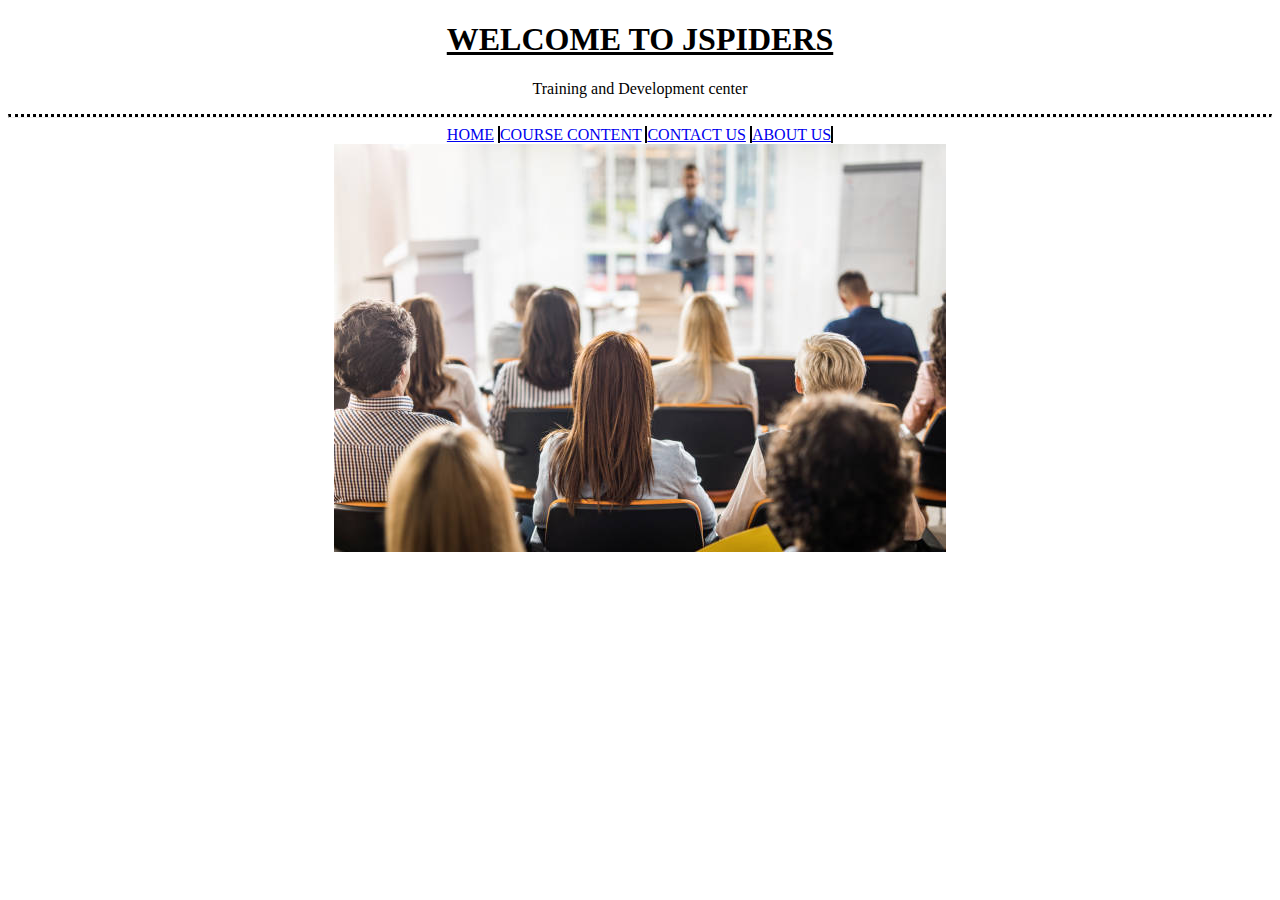
<file: index.html>
<!DOCTYPE html>
<html lang="en">
<head>
    <meta charset="UTF-8">
    <meta http-equiv="X-UA-Compatible" content="IE=edge">
    <meta name="viewport" content="width=device-width, initial-scale=1.0">
    <title>TESTYANTA</title>
    <link rel="stylesheet" href="./style.css">
</head>
<body>
    <h1><U>WELCOME TO JSPIDERS</U></h1>
    <p>Training and Development center</p>
    <hr type="dotted">
    
    <div>
    <a href="./home.html">HOME</a>
    <span> </span>
    <a href="./course.html">COURSE CONTENT</a>
    <span> </span>

    <a href="./contact.html">CONTACT US</a>
    <span> </span>

    <a href="./table.html">ABOUT US</a>
    <span> </span>

    </div>
    <img src="./istockphoto-1002018094-612x612.jpg" alt="training">
</body>
</html>
</file>
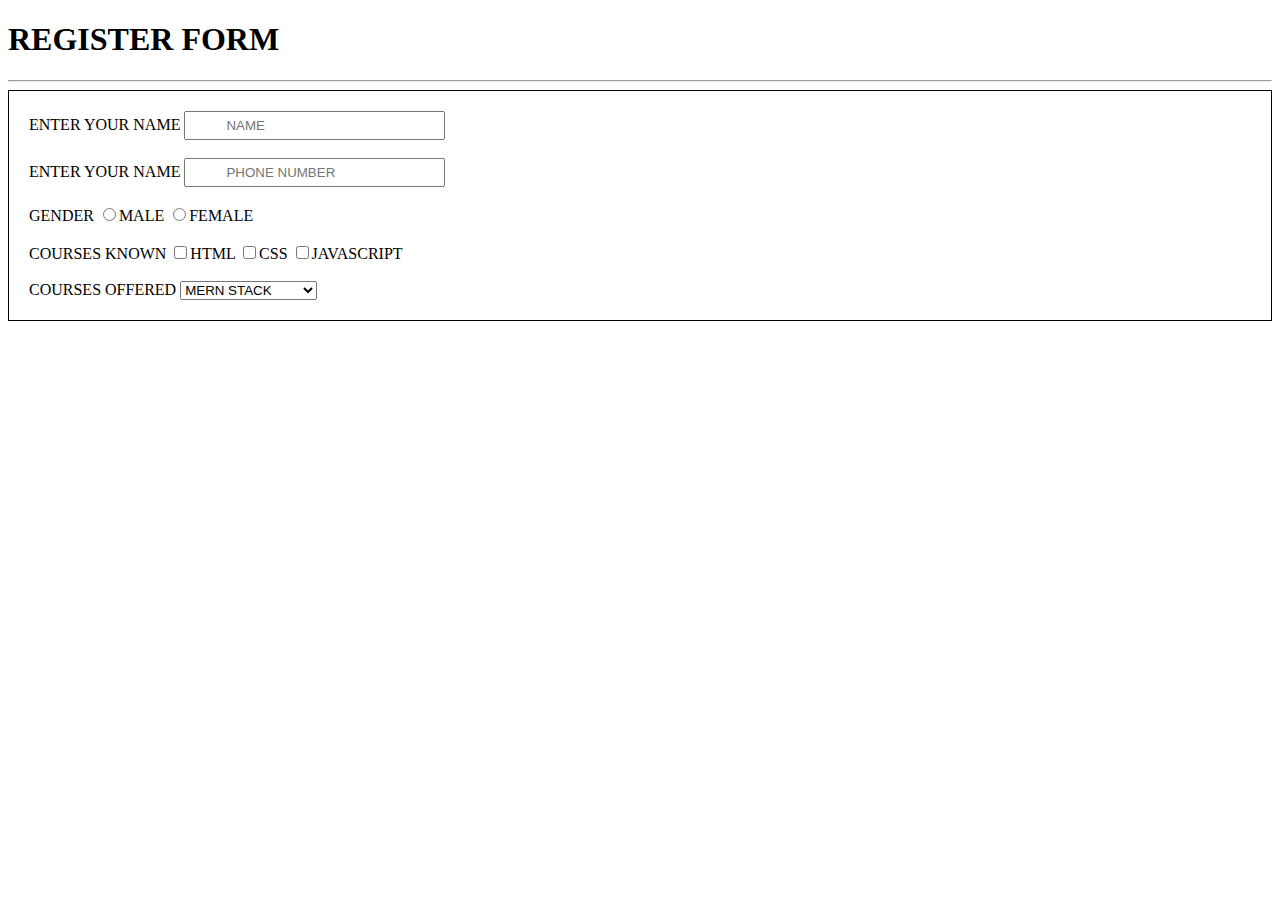
<file: contact.html>
<!DOCTYPE html>
<html lang="en">
<head>
    <meta charset="UTF-8">
    <meta http-equiv="X-UA-Compatible" content="IE=edge">
    <meta name="viewport" content="width=device-width, initial-scale=1.0">
    <title>Document</title>
    <style>
        div{
            
            border: solid 1px black;
            padding: 20px;
            
        }
        input{
            padding: 5px 40px;
        }
    </style>
</head>
<body>
    <h1>REGISTER FORM</h1>
    <hr>
    <form>
        <div>
            <label for="NAME">ENTER YOUR NAME</label>
        <input type="text" name="NAME" id="" placeholder="NAME"><br><br>
        <label for="phone">ENTER YOUR NAME</label>
        <input type="tel" name="phone" placeholder="PHONE NUMBER" id=""><br><br>
        <label for="gender">GENDER</label>
        <input type="radio" name="gender" id="" value="MALE">MALE
        <input type="radio" name="gender" id="" value="FEMALE">FEMALE <br><br>
        <label for="courses">COURSES KNOWN</label>
        <input type="checkbox" name="courses" id="" value="HTML">HTML
        <input type="checkbox" name="courses" id="" value="CSS">CSS
        <input type="checkbox" name="courses" id="" value="JAVASCRIPT">JAVASCRIPT <br><br>

        <label for="courses">COURSES OFFERED</label>
        <select name="courses" id="">
            <option value="mern">MERN STACK</option>
            <option value="mean">MEAN STACK</option>
            <option value="jfs">JAVA FULL STACK </option>
            
            
        </select>
        </div>
        

        
    </form>
</body>
</html>
</file>
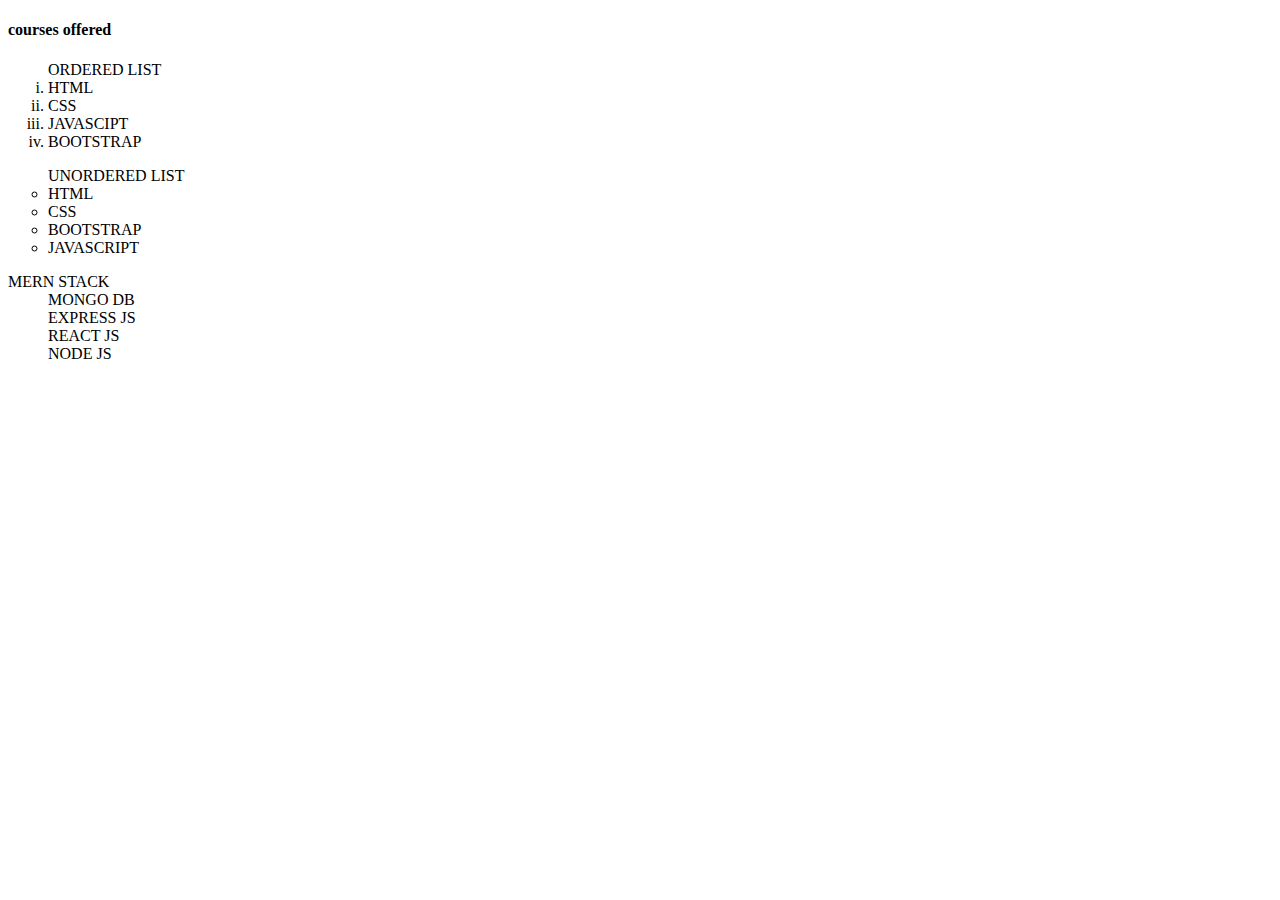
<file: course.html>
<!DOCTYPE html>
<html lang="en">
<head>
    <meta charset="UTF-8">
    <meta http-equiv="X-UA-Compatible" content="IE=edge">
    <meta name="viewport" content="width=device-width, initial-scale=1.0">
    <title>courses</title>
</head>
<body>
    <h4>courses offered</h4>
    <ol> ORDERED LIST
        <li type="i">HTML</li>
        <li type="i">CSS</li>
        <li type="i">JAVASCIPT</li>
        <li type="i">BOOTSTRAP</li>
        
    </ol>
    <ul>
         UNORDERED LIST
        <li type="circle">HTML</li>
        <li type="circle">CSS</li>
        <li type="circle">BOOTSTRAP</li>
        <li type="circle">JAVASCRIPT</li>
    </ul>
    
    <dl>
        <dt>MERN STACK
            
            <dd>MONGO DB</dd>
            <dd>EXPRESS JS</dd>
            <dd>REACT JS</dd>
            <dd>NODE JS</dd>
        </dt>
    </dl>
</body>
</html>
</file>
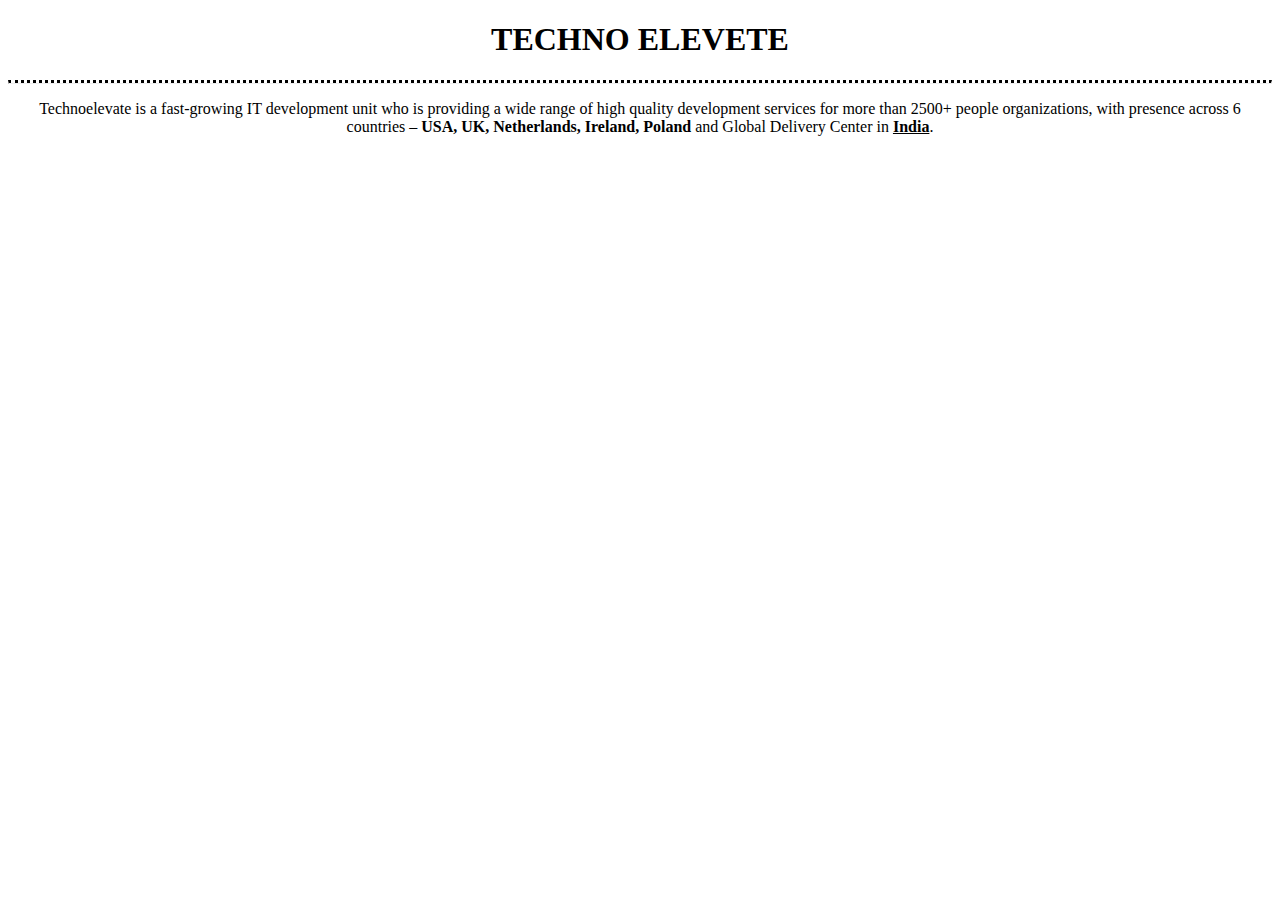
<file: home.html>
<!DOCTYPE html>
<html lang="en">
<head>
    <meta charset="UTF-8">
    <meta http-equiv="X-UA-Compatible" content="IE=edge">
    <meta name="viewport" content="width=device-width, initial-scale=1.0">
    <link rel="stylesheet" href="./style.css">
    <title>home</title>
</head>
<body>
    <h1>TECHNO ELEVETE</h1>
    <hr>
    <p>
        
Technoelevate is a fast-growing IT development unit who is providing a wide range of high quality development services for more than 2500+ people organizations, with presence across 6 countries –<b> USA, UK, Netherlands, Ireland, Poland</b> and Global Delivery Center in <b><u>India</u></b>.
    </p>
</body>
</html>
</file>
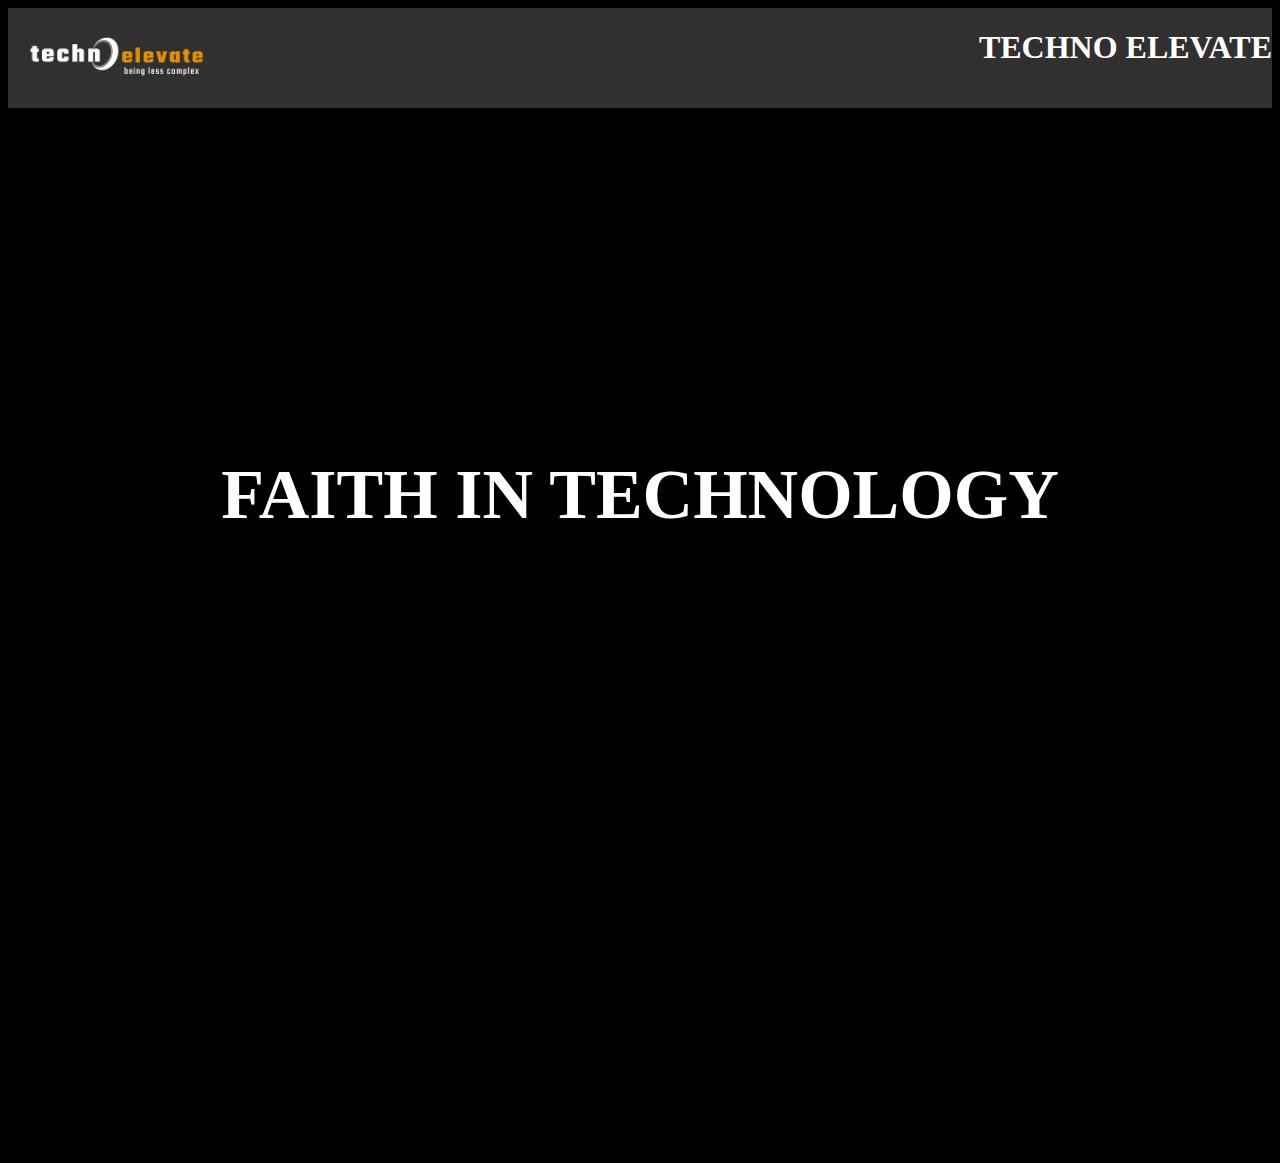
<file: logo.html>
<!DOCTYPE html>
<html lang="en">
<head>
    <meta charset="UTF-8">
    <meta http-equiv="X-UA-Compatible" content="IE=edge">
    <meta name="viewport" content="width=device-width, initial-scale=1.0">
    <title>Document</title>
    <style>
 /* img
    {
        
        position: absolute;
        top: 0;
        left: 0;

    }
    
    h1{
        display: inline;
    } */
    h1
    {
        color: white;

    }
    .nav{
        background-color:rgba(245, 234, 234, 0.2);
        display: flex;
        justify-content: space-between;
    }
    img{
        display: block;
    }
    .body{
        width: 100%;
        height: 1000px;
        background-color: black;
    }
    body{
        background-color: black;
    }
    #bodyhead{
        padding-top: 300px;
        text-align: center;
        font-size: 70px;
        border-width: 30px;
        /* font-size:80px; */
    }
    </style>
</head>
<body>
    

    <div class="nav">
    
        <img src="./logo.png" alt="" height="100px" width="200px">
        <h1>TECHNO ELEVATE</h1>

    
</div>
<div class="body">


    <h1  id="bodyhead">FAITH IN TECHNOLOGY</h1>

    
</div>
</body>
</html>
</file>
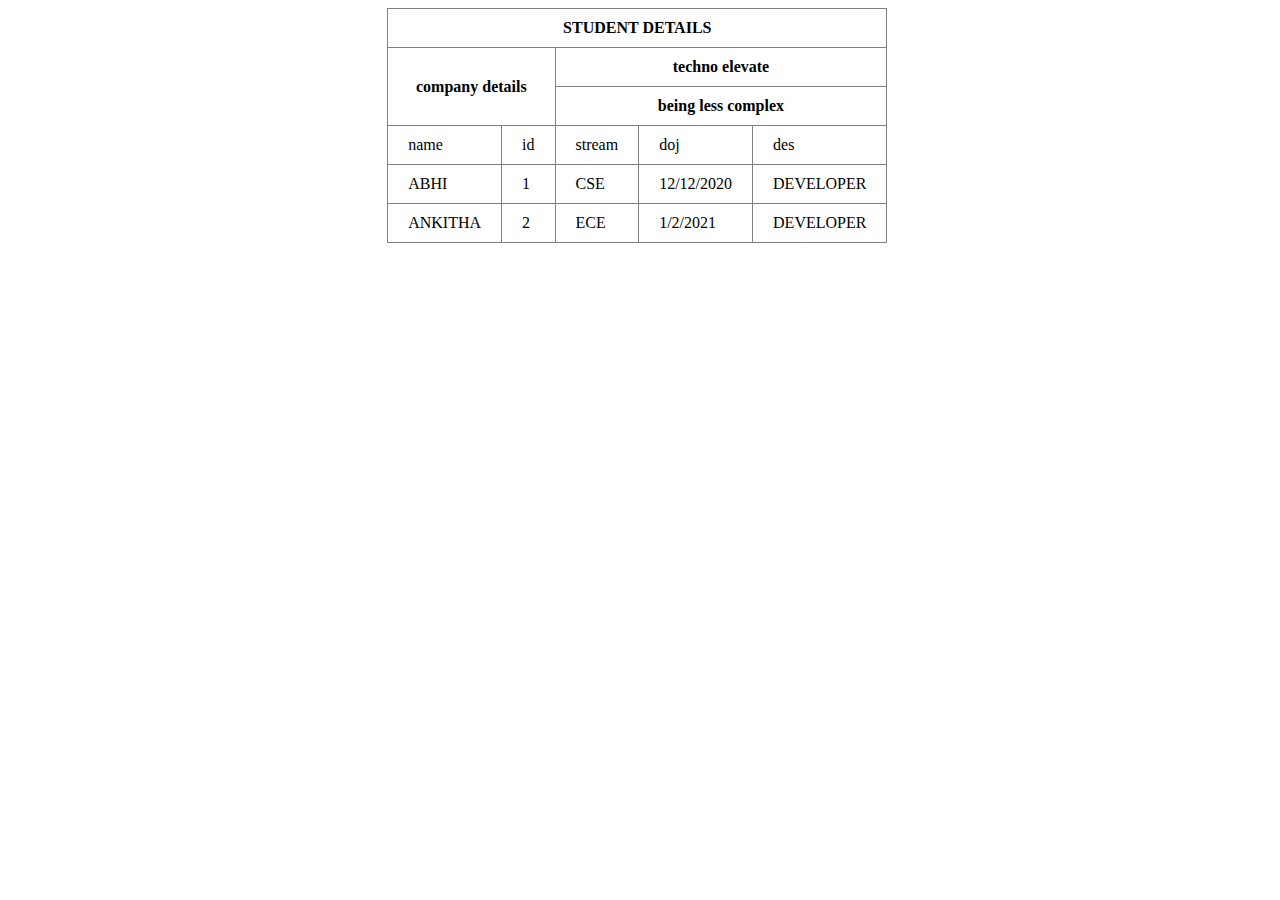
<file: table.html>
<!DOCTYPE html>
<html lang="en">
<head>
    <meta charset="UTF-8">
    <meta http-equiv="X-UA-Compatible" content="IE=edge">
    <meta name="viewport" content="width=device-width, initial-scale=1.0">
    
    <title>TABLE</title>
    <style>
        table{
            margin-left: 30%;
        }
        tr,td,th{
            
            padding: 10px 20px;

        }
    </style>
</head>
<body>
    <table border=1 border-collapse=collapse rules=all>
        <tr>
            <th colspan="5">STUDENT DETAILS</th>

        </tr>
        <tr >
            <th colspan="2" rowspan="2">company details</th>
            <th colspan="3">techno elevate</th>
        </tr>
        <tr rowspan = 3>
            <th colspan="3">being less complex</th>

        </tr>
        <tr>
            <td>name</td>
            <td>id</td>
            <td>stream</td>
            <td>doj</td>
            <td>des</td>
        </tr>
       
        <tr>
            <td>ABHI</td>
            <td>1</td>
            <td>CSE</td>
            <td>12/12/2020</td>
            <td>DEVELOPER</td>
        </tr>
        <tr>
            <td>ANKITHA</td>
            <td>2</td>
            <td>ECE</td>
            <td>1/2/2021</td>
            <td>DEVELOPER</td>
        </tr>
    </table>
</body>
</html>
</file>
<file: style.css>
h1, p,div{
    text-align: center;
}
img
{
    display: block;
    margin: auto;
}
hr{
    border-top:3px dotted black;
}
span{
    border-left: 2px solid black;
    height: 1px;
}
</file>
